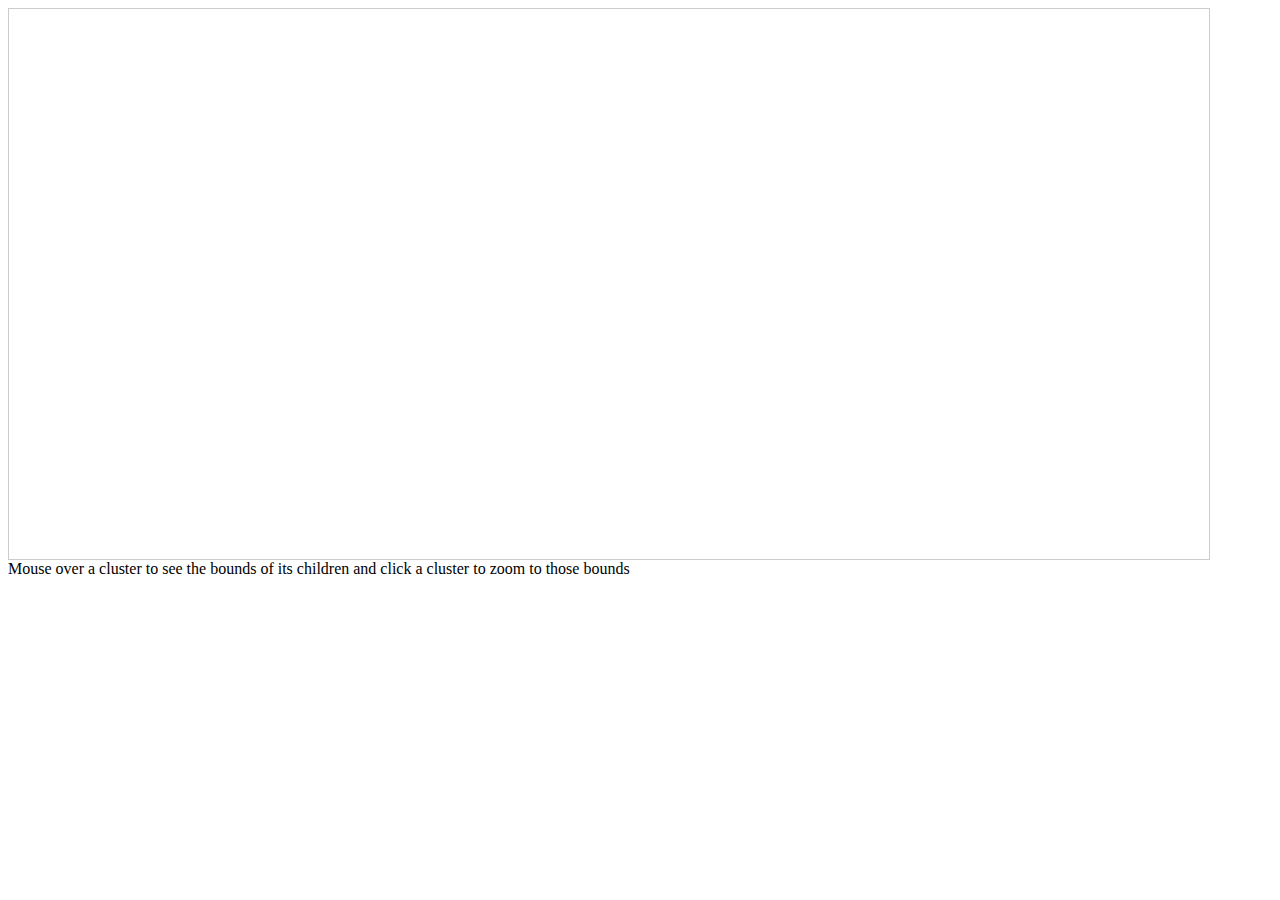
<file: static/leaflet/index.html>
<!DOCTYPE html>
<html>
<head>
	<title>Sensors</title>

	<link rel="stylesheet" href="http://cdn.leafletjs.com/leaflet-0.7/leaflet.css" />
	<script src="http://cdn.leafletjs.com/leaflet-0.7/leaflet.js"></script>
	<meta name="viewport" content="width=device-width, initial-scale=1.0">
	<link rel="stylesheet" href="screen.css" />
	<script src="http://code.jquery.com/jquery-2.1.0.min.js"></script>
	<link rel="stylesheet" href="bower_components/leaflet.markercluster/dist/MarkerCluster.css" />
	<link rel="stylesheet" href="bower_components/leaflet.markercluster/dist/MarkerCluster.Default.css" />
	<script src="bower_components/leaflet.markercluster/dist/leaflet.markercluster-src.js"></script>
	<script type="text/javascript" src="geojson-sample.js"></script>

</head>
<body>

	<div id="map"></div>
	<span>Mouse over a cluster to see the bounds of its children and click a cluster to zoom to those bounds</span>
	<script type="text/javascript">

		var tiles = L.tileLayer('http://{s}.tile.osm.org/{z}/{x}/{y}.png', {
				maxZoom: 18,
				attribution: '&copy; <a href="http://osm.org/copyright">OpenStreetMap</a> contributors'
			}),
			latlng = L.latLng(48.74, 9.21);

		var map = L.map('map', {center: latlng, zoom: 12, layers: [tiles]});

		$.getJSON("./data/grid01.json", function(data) {
			var geojson = L.geoJson(data, {

				style: function (feature) {
					return {color: feature.properties.color};
				},

				onEachFeature: function (feature, layer) {
					var popupText = 'geometry type: ' + feature.geometry.type;

					if (feature.properties.color) {
						popupText += '<br/>color: ' + feature.properties.color
					}

					layer.bindPopup(popupText);
				}
			});

			var markers = L.markerClusterGroup();
			markers.addLayer(geojson);

			map.addLayer(markers);
	  });

	</script>
</body>
</html>
</file>
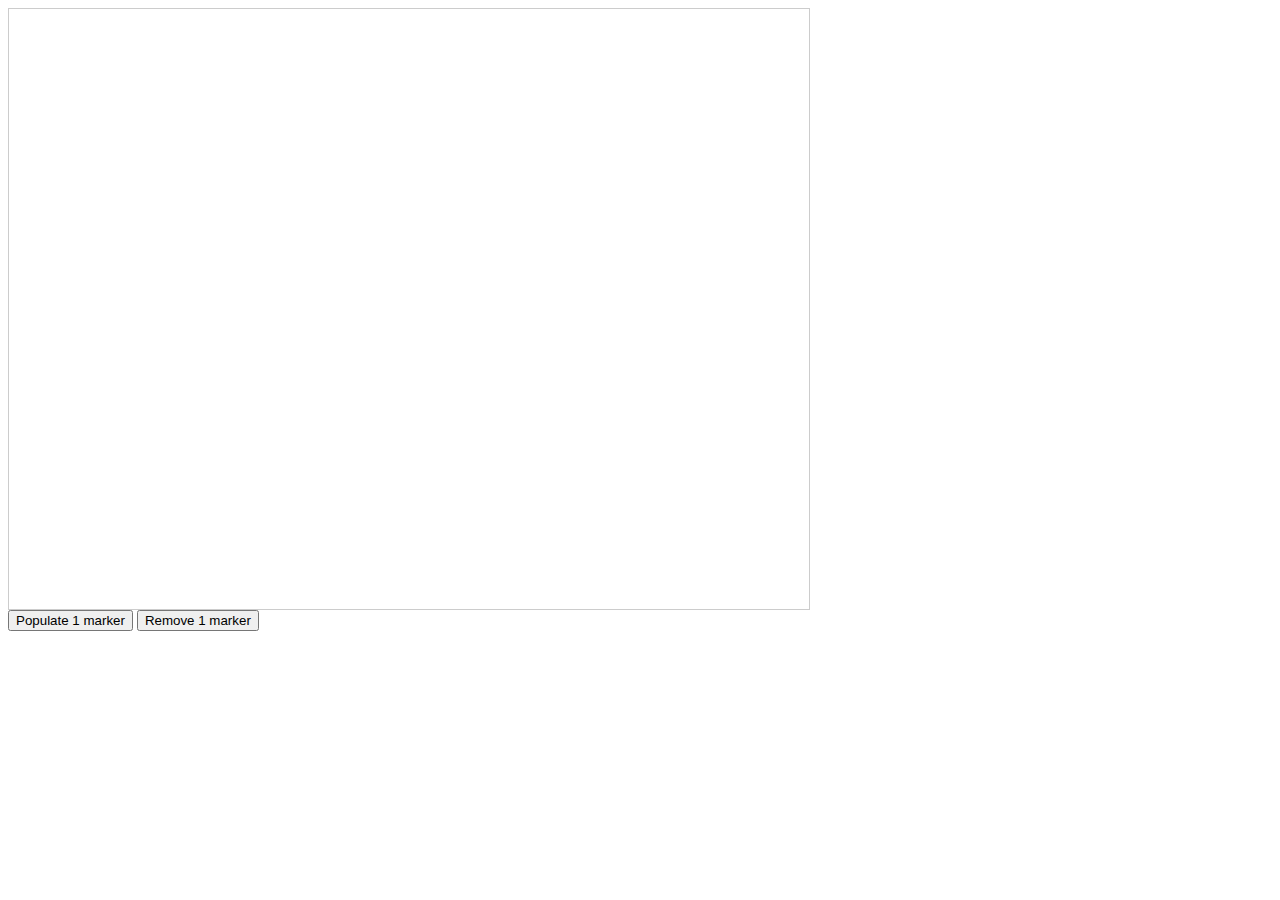
<file: static/leaflet/bower_components/leaflet.markercluster/example/marker-clustering-convexhull.html>
<!DOCTYPE html>
<html>
<head>
	<title>Leaflet debug page</title>

	<link rel="stylesheet" href="http://cdn.leafletjs.com/leaflet-0.7/leaflet.css" />
	<script src="http://cdn.leafletjs.com/leaflet-0.7/leaflet.js"></script>
	<meta name="viewport" content="width=device-width, initial-scale=1.0">
	<link rel="stylesheet" href="screen.css" />

	<link rel="stylesheet" href="../dist/MarkerCluster.css" />
	<link rel="stylesheet" href="../dist/MarkerCluster.Default.css" />
	<script src="../dist/leaflet.markercluster-src.js"></script>
</head>
<body>

	<div id="map"></div>
	<button id="populate">Populate 1 marker</button>
	<button id="remove">Remove 1 marker</button>

	<script type="text/javascript">

		var cloudmadeUrl = 'http://{s}.tile.cloudmade.com/BC9A493B41014CAABB98F0471D759707/997/256/{z}/{x}/{y}.png',
			cloudmadeAttribution = 'Map data &copy; 2011 OpenStreetMap contributors, Imagery &copy; 2011 CloudMade',
			cloudmade = L.tileLayer(cloudmadeUrl, {maxZoom: 18, attribution: cloudmadeAttribution}),
			latlng = L.latLng(50.5, 30.51);

		var map = L.map('map', {center: latlng, zoom: 15, layers: [cloudmade]});

		var markers = L.markerClusterGroup({ spiderfyOnMaxZoom: false, showCoverageOnHover: false, zoomToBoundsOnClick: false });

		function populate() {
			for (var i = 0; i < 100; i++) {
				var m = L.marker(getRandomLatLng(map));
				markers.addLayer(m);
			}
			return false;
		}
		function getRandomLatLng(map) {
			var bounds = map.getBounds(),
				southWest = bounds.getSouthWest(),
				northEast = bounds.getNorthEast(),
				lngSpan = northEast.lng - southWest.lng,
				latSpan = northEast.lat - southWest.lat;

			return L.latLng(
					southWest.lat + latSpan * Math.random(),
					southWest.lng + lngSpan * Math.random());
		}


		var polygon;
		markers.on('clustermouseover', function (a) {
			if (polygon) {
				map.removeLayer(polygon);
			}
			polygon = L.polygon(a.layer.getConvexHull());
			map.addLayer(polygon);
		});

		markers.on('clustermouseout', function (a) {
			if (polygon) {
				map.removeLayer(polygon);
				polygon = null;
			}
		});

		map.on('zoomend', function () {
			if (polygon) {
				map.removeLayer(polygon);
				polygon = null;
			}
		});


		populate();
		map.addLayer(markers);
	</script>
</body>
</html>
</file>
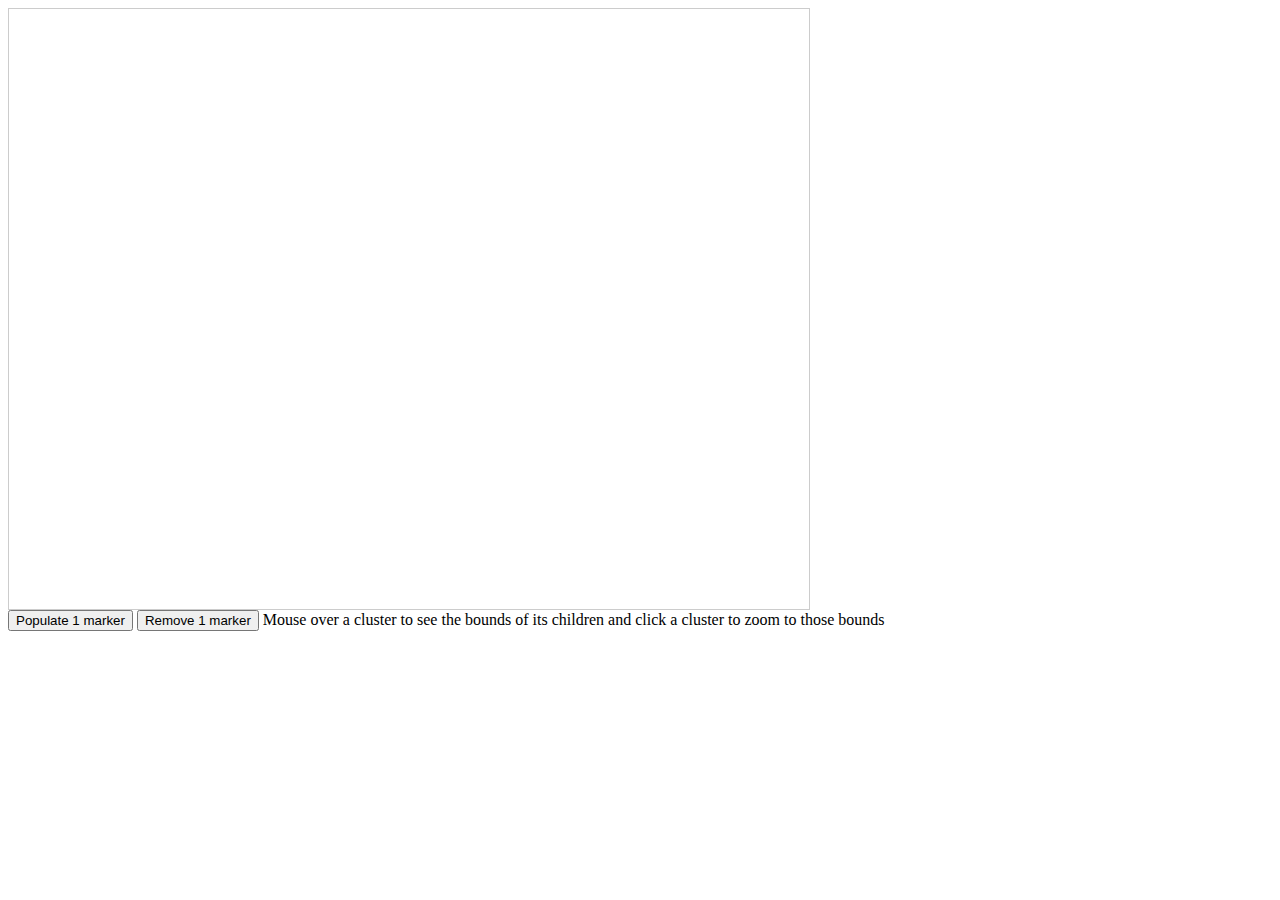
<file: static/leaflet/bower_components/leaflet.markercluster/example/marker-clustering-everything.html>
<!DOCTYPE html>
<html>
<head>
	<title>Leaflet debug page</title>

	<link rel="stylesheet" href="http://cdn.leafletjs.com/leaflet-0.7/leaflet.css" />
	<script src="http://cdn.leafletjs.com/leaflet-0.7/leaflet.js"></script>
	<meta name="viewport" content="width=device-width, initial-scale=1.0">
	<link rel="stylesheet" href="screen.css" />

	<link rel="stylesheet" href="../dist/MarkerCluster.css" />
	<link rel="stylesheet" href="../dist/MarkerCluster.Default.css" />
	<script src="../dist/leaflet.markercluster-src.js"></script>
</head>
<body>

	<div id="map"></div>
	<button id="populate">Populate 1 marker</button>
	<button id="remove">Remove 1 marker</button>
	<span>Mouse over a cluster to see the bounds of its children and click a cluster to zoom to those bounds</span>
	<script type="text/javascript">

		var cloudmadeUrl = 'http://{s}.tile.cloudmade.com/BC9A493B41014CAABB98F0471D759707/997/256/{z}/{x}/{y}.png',
			cloudmadeAttribution = 'Map data &copy; 2011 OpenStreetMap contributors, Imagery &copy; 2011 CloudMade',
			cloudmade = L.tileLayer(cloudmadeUrl, {maxZoom: 18, attribution: cloudmadeAttribution}),
			latlng = L.latLng(50.5, 30.51);

		var map = L.map('map', {center: latlng, zoom: 15, layers: [cloudmade]});

		var markers = L.markerClusterGroup({ animateAddingMarkers : true });
		var markersList = [];

		function populate() {
			for (var i = 0; i < 100; i++) {
				var m = L.marker(getRandomLatLng(map));
				markersList.push(m);
				markers.addLayer(m);
			}
			return false;
		}
		function getRandomLatLng(map) {
			var bounds = map.getBounds(),
				southWest = bounds.getSouthWest(),
				northEast = bounds.getNorthEast(),
				lngSpan = northEast.lng - southWest.lng,
				latSpan = northEast.lat - southWest.lat;

			return L.latLng(
					southWest.lat + latSpan * Math.random(),
					southWest.lng + lngSpan * Math.random());
		}

		populate();
		map.addLayer(markers);

		for (var i = 0; i < 100; i++) {
			markers.addLayer(markersList[i]);
		}

		//Ugly add/remove code
		L.DomUtil.get('populate').onclick = function () {
			var bounds = map.getBounds(),
			southWest = bounds.getSouthWest(),
			northEast = bounds.getNorthEast(),
			lngSpan = northEast.lng - southWest.lng,
			latSpan = northEast.lat - southWest.lat;
			var m = L.marker([
					southWest.lat + latSpan * 0.5,
					southWest.lng + lngSpan * 0.5]);
			markersList.push(m);
			markers.addLayer(m);
		};
		L.DomUtil.get('remove').onclick = function () {
			markers.removeLayer(markersList.pop());
		};

	</script>
</body>
</html>
</file>
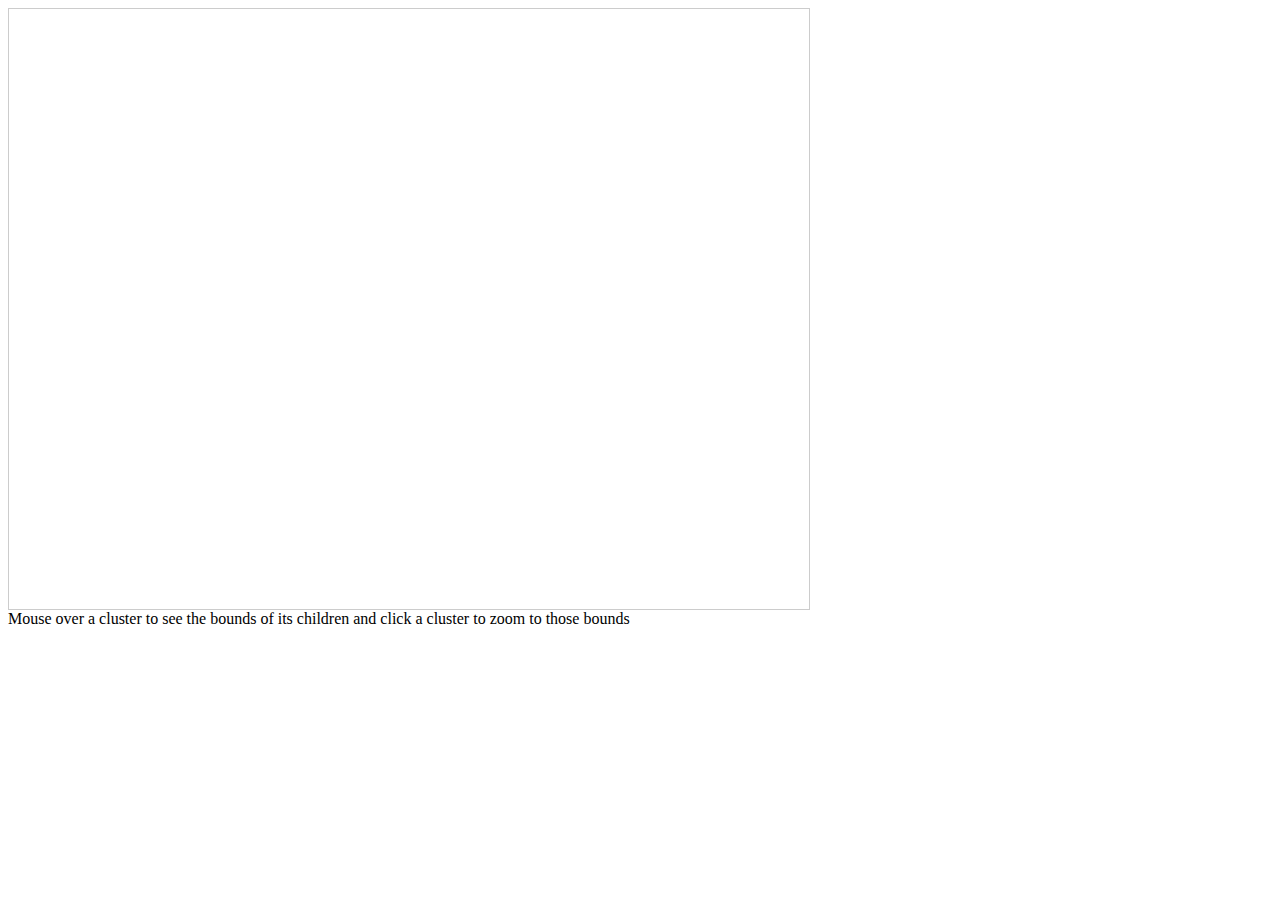
<file: static/leaflet/bower_components/leaflet.markercluster/example/marker-clustering-geojson.html>
<!DOCTYPE html>
<html>
<head>
	<title>Leaflet debug page</title>

	<link rel="stylesheet" href="http://cdn.leafletjs.com/leaflet-0.7/leaflet.css" />
	<script src="http://cdn.leafletjs.com/leaflet-0.7/leaflet.js"></script>
	<meta name="viewport" content="width=device-width, initial-scale=1.0">
	<link rel="stylesheet" href="screen.css" />

	<link rel="stylesheet" href="../dist/MarkerCluster.css" />
	<link rel="stylesheet" href="../dist/MarkerCluster.Default.css" />
	<script src="../dist/leaflet.markercluster-src.js"></script>
	<script type="text/javascript" src="geojson-sample.js"></script>

</head>
<body>

	<div id="map"></div>
	<span>Mouse over a cluster to see the bounds of its children and click a cluster to zoom to those bounds</span>
	<script type="text/javascript">

		var cloudmadeUrl = 'http://{s}.tile.cloudmade.com/BC9A493B41014CAABB98F0471D759707/997/256/{z}/{x}/{y}.png',
			cloudmadeAttribution = 'Map data &copy; 2011 OpenStreetMap contributors, Imagery &copy; 2011 CloudMade, Points &copy 2012 LINZ',
			cloudmade = L.tileLayer(cloudmadeUrl, {maxZoom: 17, attribution: cloudmadeAttribution}),
			latlng = L.latLng(0.78, 102.37);

		var map = L.map('map', {center: latlng, zoom: 7, layers: [cloudmade]});

		
		var geojson = L.geoJson(geojsonSample, {

			style: function (feature) {
				return {color: feature.properties.color};
			},

			onEachFeature: function (feature, layer) {
				var popupText = 'geometry type: ' + feature.geometry.type;

				if (feature.properties.color) {
					popupText += '<br/>color: ' + feature.properties.color
				}

				layer.bindPopup(popupText);
			}
		});

		geojson.addLayer(new L.Marker(new L.LatLng(2.745530718801952, 105.194091796875)))

		var eye1 = new L.Marker(new L.LatLng(-0.7250783020332547, 101.8212890625));
		var eye2 = new L.Marker(new L.LatLng(-0.7360637370492077, 103.2275390625));
		var nose = new L.Marker(new L.LatLng(-1.3292264529974207, 102.5463867187));
		var mouth = new L.Polyline([
			new L.LatLng(-1.3841426927920029, 101.7333984375),
			new L.LatLng(-1.6037944300589726, 101.964111328125),
			new L.LatLng(-1.6806671337507222, 102.249755859375),
			new L.LatLng(-1.7355743631421197, 102.67822265625),
			new L.LatLng(-1.5928123762763, 103.0078125),
			new L.LatLng(-1.3292264529974207, 103.3154296875)
		]);
		
		var markers = L.markerClusterGroup();
		markers.addLayer(geojson).addLayers([eye1,eye2,nose,mouth]);
		
		map.addLayer(markers);

	</script>
</body>
</html>
</file>
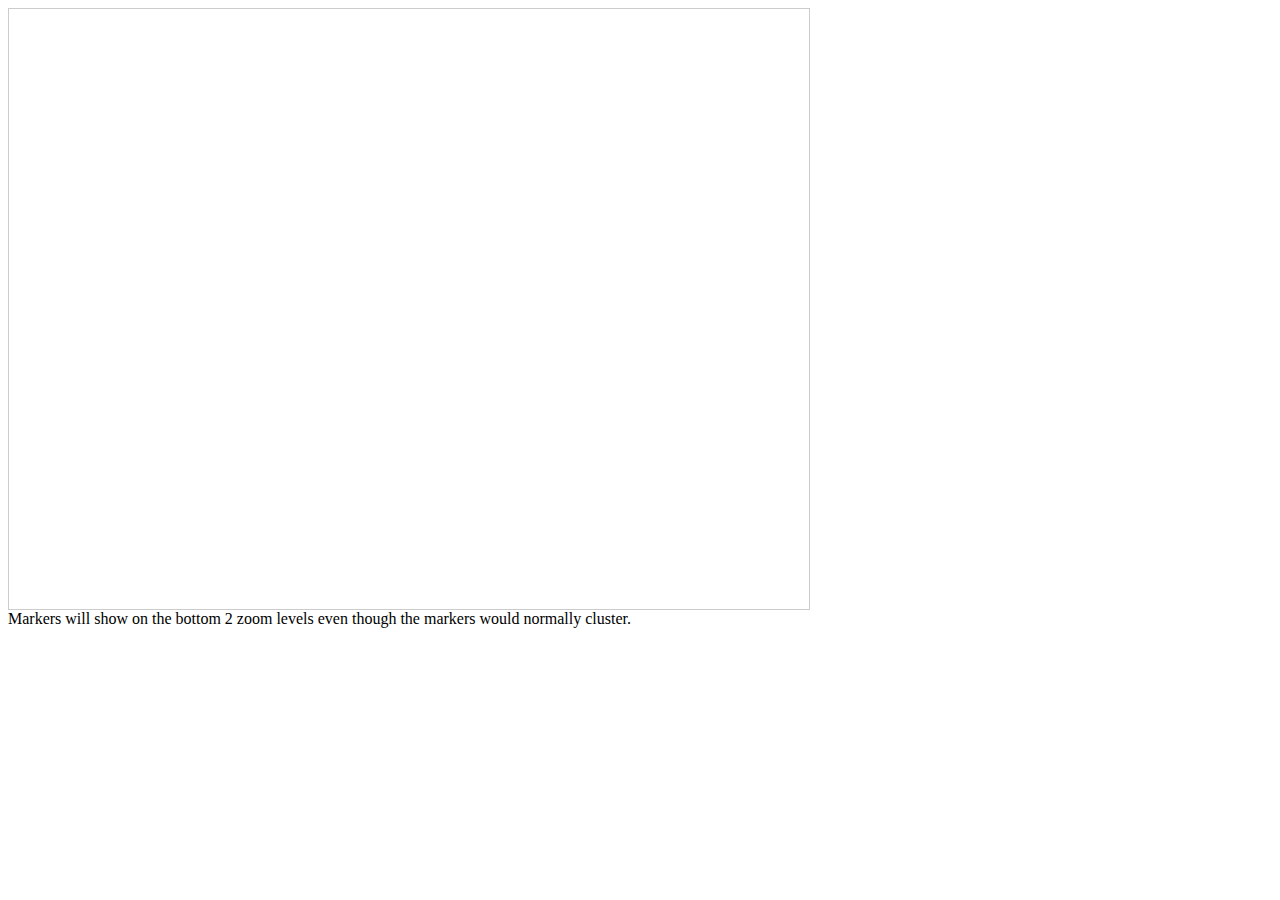
<file: static/leaflet/bower_components/leaflet.markercluster/example/marker-clustering-realworld-maxzoom.388.html>
<!DOCTYPE html>
<html>
<head>
	<title>Leaflet debug page</title>

	<link rel="stylesheet" href="http://cdn.leafletjs.com/leaflet-0.7/leaflet.css" />
	<script src="http://cdn.leafletjs.com/leaflet-0.7/leaflet.js"></script>
	<meta name="viewport" content="width=device-width, initial-scale=1.0">
	<link rel="stylesheet" href="screen.css" />

	<link rel="stylesheet" href="../dist/MarkerCluster.css" />
	<link rel="stylesheet" href="../dist/MarkerCluster.Default.css" />
	<script src="../dist/leaflet.markercluster-src.js"></script>
	<script src="realworld.388.js"></script>

</head>
<body>

	<div id="map"></div>
	<span>Markers will show on the bottom 2 zoom levels even though the markers would normally cluster.</span>
	<script type="text/javascript">

		var cloudmadeUrl = 'http://{s}.tile.cloudmade.com/BC9A493B41014CAABB98F0471D759707/997/256/{z}/{x}/{y}.png',
			cloudmadeAttribution = 'Map data &copy; 2011 OpenStreetMap contributors, Imagery &copy; 2011 CloudMade, Points &copy 2012 LINZ',
			cloudmade = L.tileLayer(cloudmadeUrl, {maxZoom: 17, attribution: cloudmadeAttribution}),
			latlng = L.latLng(-37.82, 175.24);

		var map = L.map('map', {center: latlng, zoom: 13, layers: [cloudmade]});

		var markers = L.markerClusterGroup({ disableClusteringAtZoom: 17 });
		
		for (var i = 0; i < addressPoints.length; i++) {
			var a = addressPoints[i];
			var title = a[2];
			var marker = L.marker(L.latLng(a[0], a[1]), { title: title });
			marker.bindPopup(title);
			markers.addLayer(marker);
		}

		map.addLayer(markers);

	</script>
</body>
</html>
</file>
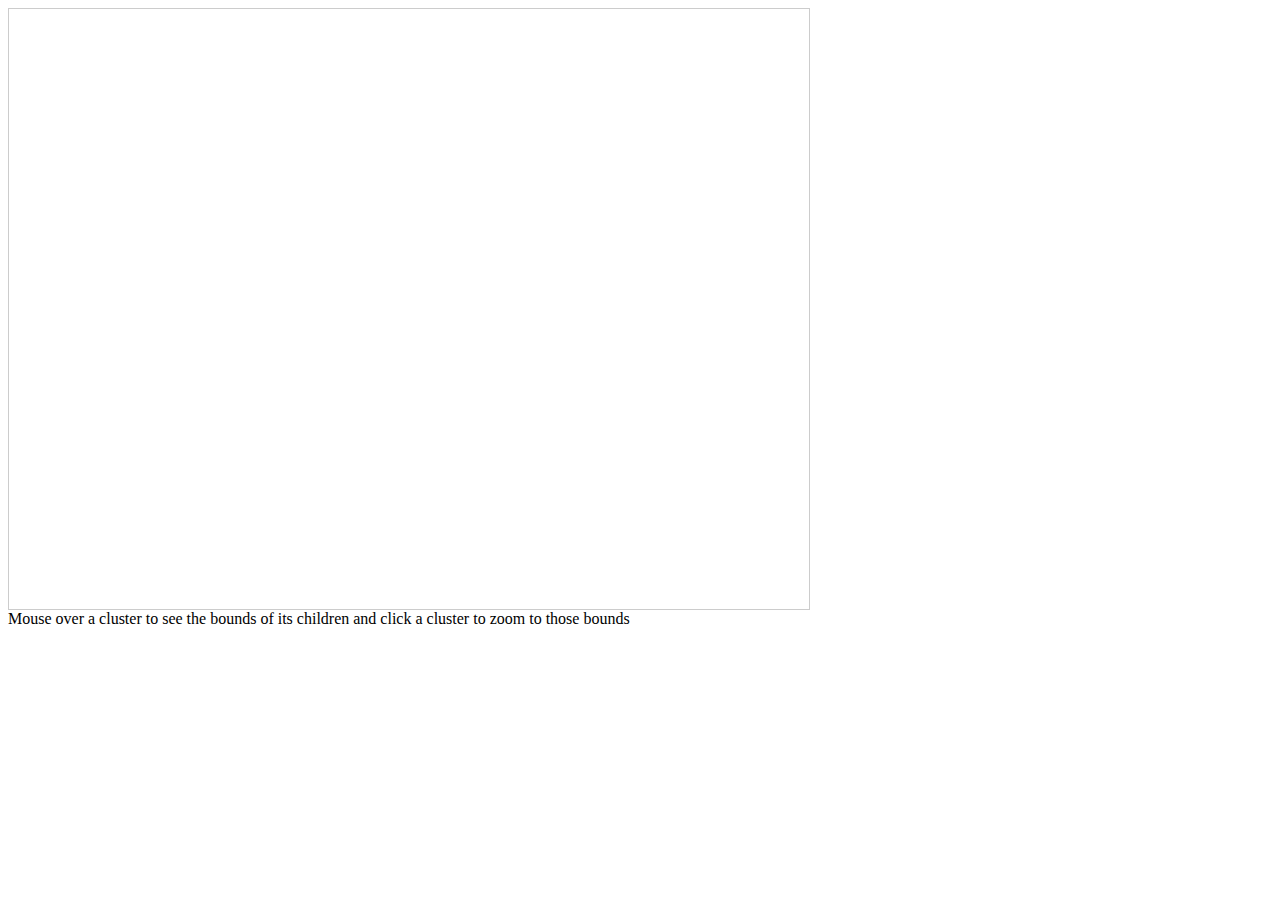
<file: static/leaflet/bower_components/leaflet.markercluster/example/marker-clustering-realworld.10000.html>
<!DOCTYPE html>
<html>
<head>
	<title>Leaflet debug page</title>

	<link rel="stylesheet" href="http://cdn.leafletjs.com/leaflet-0.7/leaflet.css" />
	<script src="http://cdn.leafletjs.com/leaflet-0.7/leaflet.js"></script>
	<meta name="viewport" content="width=device-width, initial-scale=1.0">
	<link rel="stylesheet" href="screen.css" />

	<link rel="stylesheet" href="../dist/MarkerCluster.css" />
	<link rel="stylesheet" href="../dist/MarkerCluster.Default.css" />
	<script src="../dist/leaflet.markercluster-src.js"></script>
	
	<script src="realworld.10000.js"></script>

</head>
<body>

	<div id="map"></div>
	<span>Mouse over a cluster to see the bounds of its children and click a cluster to zoom to those bounds</span>
	<script type="text/javascript">

		var cloudmadeUrl = 'http://{s}.tile.cloudmade.com/BC9A493B41014CAABB98F0471D759707/997/256/{z}/{x}/{y}.png',
			cloudmadeAttribution = 'Map data &copy; 2011 OpenStreetMap contributors, Imagery &copy; 2011 CloudMade, Points &copy 2012 LINZ',
			cloudmade = L.tileLayer(cloudmadeUrl, {maxZoom: 17, attribution: cloudmadeAttribution}),
			latlng = L.latLng(-37.89, 175.46);
		var map = L.map('map', {center: latlng, zoom: 13, layers: [cloudmade]});

		var markers = L.markerClusterGroup();
		
		for (var i = 0; i < addressPoints.length; i++) {
			var a = addressPoints[i];
			var title = a[2];
			var marker = L.marker(L.latLng(a[0], a[1]), { title: title });
			marker.bindPopup(title);
			markers.addLayer(marker);
		}

		map.addLayer(markers);

	</script>
</body>
</html>
</file>
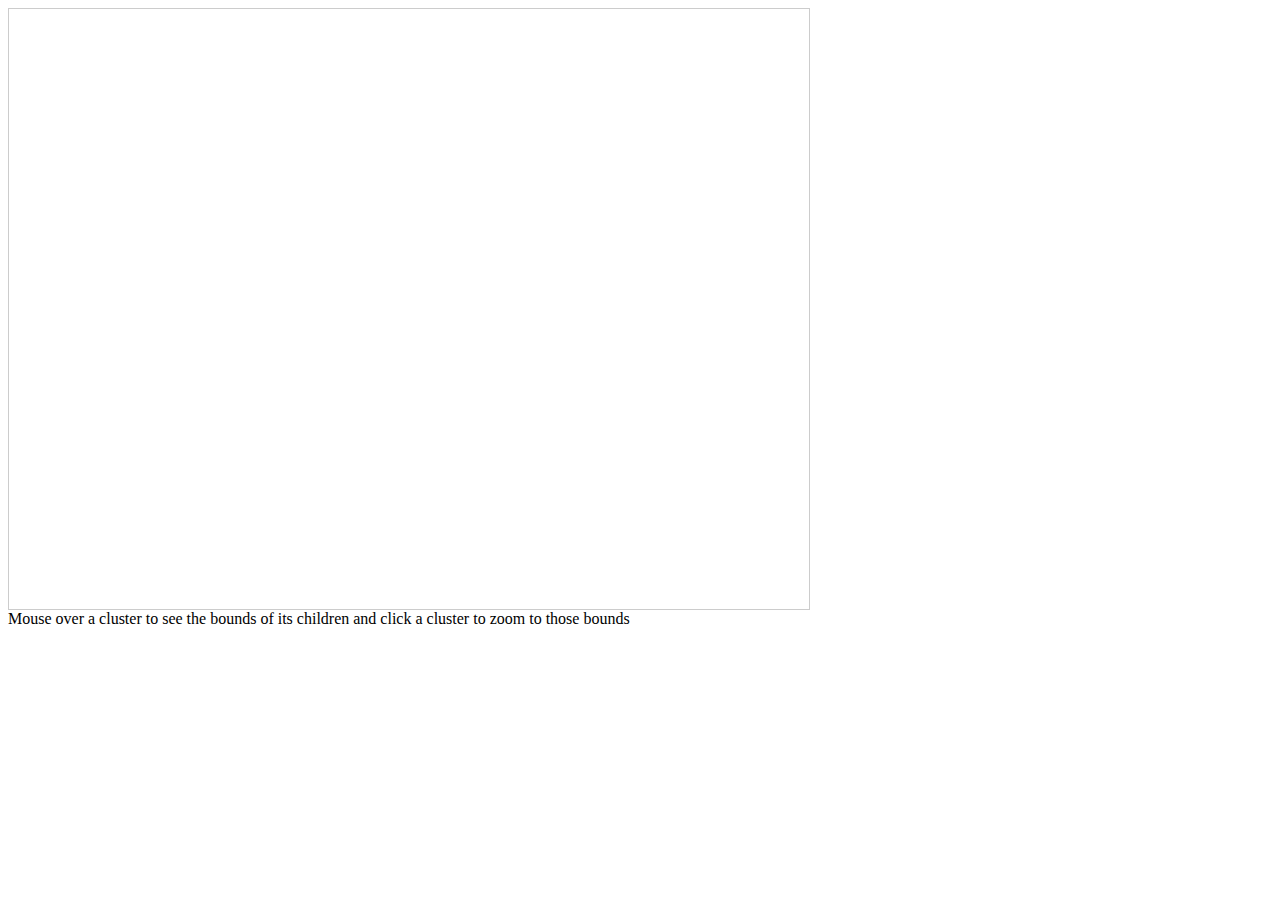
<file: static/leaflet/bower_components/leaflet.markercluster/example/marker-clustering-realworld.388.html>
<!DOCTYPE html>
<html>
<head>
	<title>Leaflet debug page</title>

	<link rel="stylesheet" href="http://cdn.leafletjs.com/leaflet-0.7/leaflet.css" />
	<script src="http://cdn.leafletjs.com/leaflet-0.7/leaflet.js"></script>
	<meta name="viewport" content="width=device-width, initial-scale=1.0">
	<link rel="stylesheet" href="screen.css" />

	<link rel="stylesheet" href="../dist/MarkerCluster.css" />
	<link rel="stylesheet" href="../dist/MarkerCluster.Default.css" />
	<script src="../dist/leaflet.markercluster-src.js"></script>
	<script src="realworld.388.js"></script>

</head>
<body>

	<div id="map"></div>
	<span>Mouse over a cluster to see the bounds of its children and click a cluster to zoom to those bounds</span>
	<script type="text/javascript">

		var cloudmadeUrl = 'http://{s}.tile.cloudmade.com/BC9A493B41014CAABB98F0471D759707/997/256/{z}/{x}/{y}.png',
			cloudmadeAttribution = 'Map data &copy; 2011 OpenStreetMap contributors, Imagery &copy; 2011 CloudMade, Points &copy 2012 LINZ',
			cloudmade = L.tileLayer(cloudmadeUrl, {maxZoom: 17, attribution: cloudmadeAttribution}),
			latlng = L.latLng(-37.82, 175.24);

		var map = L.map('map', {center: latlng, zoom: 13, layers: [cloudmade]});

		var markers = L.markerClusterGroup();
		
		for (var i = 0; i < addressPoints.length; i++) {
			var a = addressPoints[i];
			var title = a[2];
			var marker = L.marker(new L.LatLng(a[0], a[1]), { title: title });
			marker.bindPopup(title);
			markers.addLayer(marker);
		}

		map.addLayer(markers);

	</script>
</body>
</html>
</file>
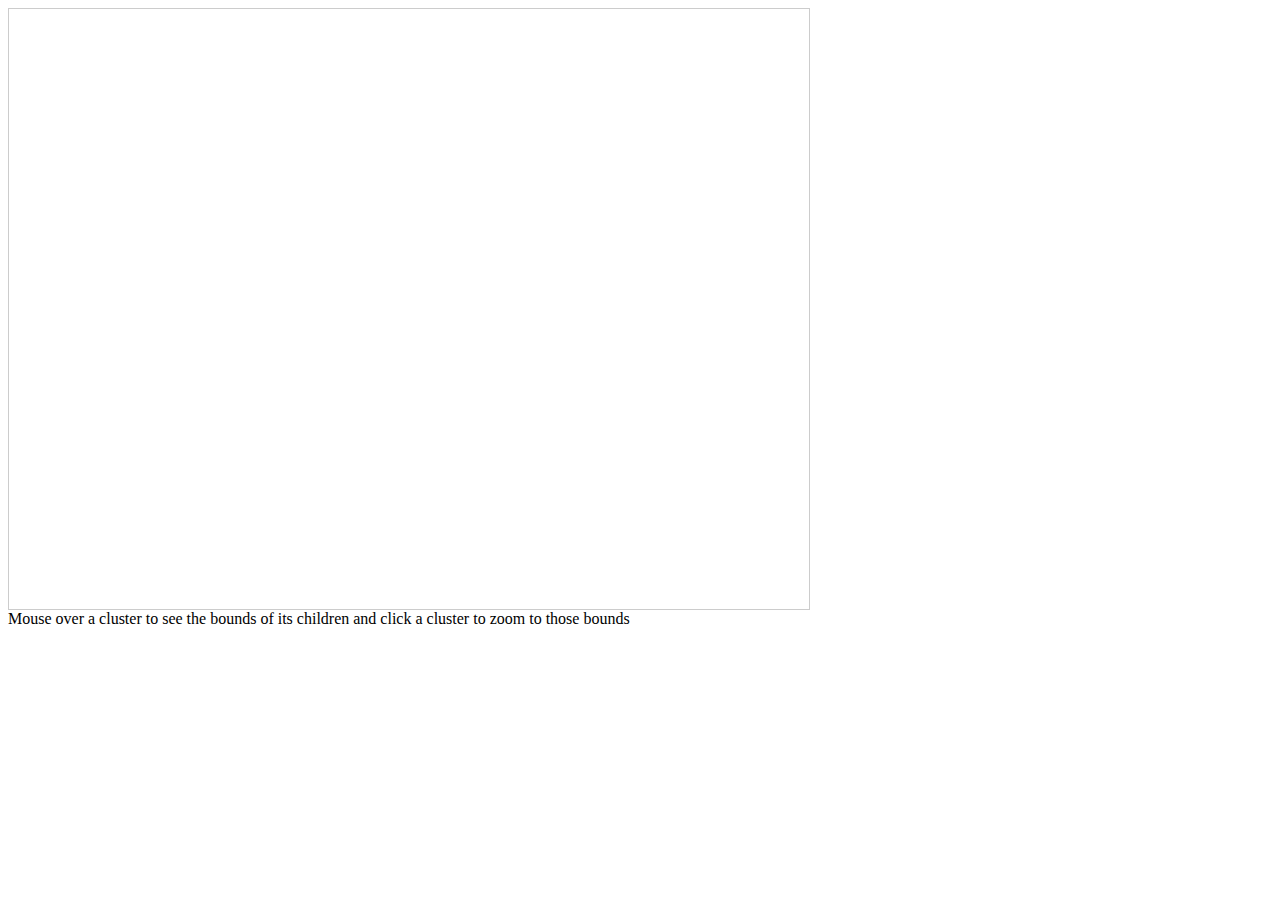
<file: static/leaflet/bower_components/leaflet.markercluster/example/marker-clustering-realworld.50000.html>
<!DOCTYPE html>
<html>
<head>
	<title>Leaflet debug page</title>

	<link rel="stylesheet" href="http://cdn.leafletjs.com/leaflet-0.7/leaflet.css" />
	<script src="http://cdn.leafletjs.com/leaflet-0.7/leaflet.js"></script>
	<meta name="viewport" content="width=device-width, initial-scale=1.0">
	<link rel="stylesheet" href="screen.css" />

	<link rel="stylesheet" href="../dist/MarkerCluster.css" />
	<link rel="stylesheet" href="../dist/MarkerCluster.Default.css" />
	<script src="../dist/leaflet.markercluster-src.js"></script>
	
	<script src="realworld.50000.1.js"></script>
	<script src="realworld.50000.2.js"></script>

</head>
<body>

	<div id="map"></div>
	<span>Mouse over a cluster to see the bounds of its children and click a cluster to zoom to those bounds</span>
	<script type="text/javascript">
			var cloudmadeUrl = 'http://{s}.tile.cloudmade.com/BC9A493B41014CAABB98F0471D759707/997/256/{z}/{x}/{y}.png',
			    cloudmadeAttribution = 'Map data &copy; 2011 OpenStreetMap contributors, Imagery &copy; 2011 CloudMade, Points &copy 2012 LINZ',
			    cloudmade = L.tileLayer(cloudmadeUrl, { maxZoom: 17, attribution: cloudmadeAttribution }),
			    latlng = L.latLng(-37.79, 175.27);

			var map = L.map('map', { center: latlng, zoom: 13, layers: [cloudmade] });

			var markers = L.markerClusterGroup();

			var markerList = [];

			//console.log('start creating markers: ' + window.performance.now());
			
			for (var i = 0; i < addressPoints.length; i++) {
				var a = addressPoints[i];
				var title = a[2];
				var marker = L.marker(L.latLng(a[0], a[1]), { title: title });
				marker.bindPopup(title);
				markerList.push(marker);
			}
			for (var i = 0; i < addressPoints2.length; i++) {
				var a = addressPoints[i];
				var title = a[2];
				var marker = L.marker(L.latLng(a[0], a[1]), { title: title });
				marker.bindPopup(title);
				markerList.push(marker);
			}

			//console.log('start clustering: ' + window.performance.now());

			markers.addLayers(markerList);
			map.addLayer(markers);

			//console.log('end clustering: ' + window.performance.now());
	</script>
</body>
</html>
</file>
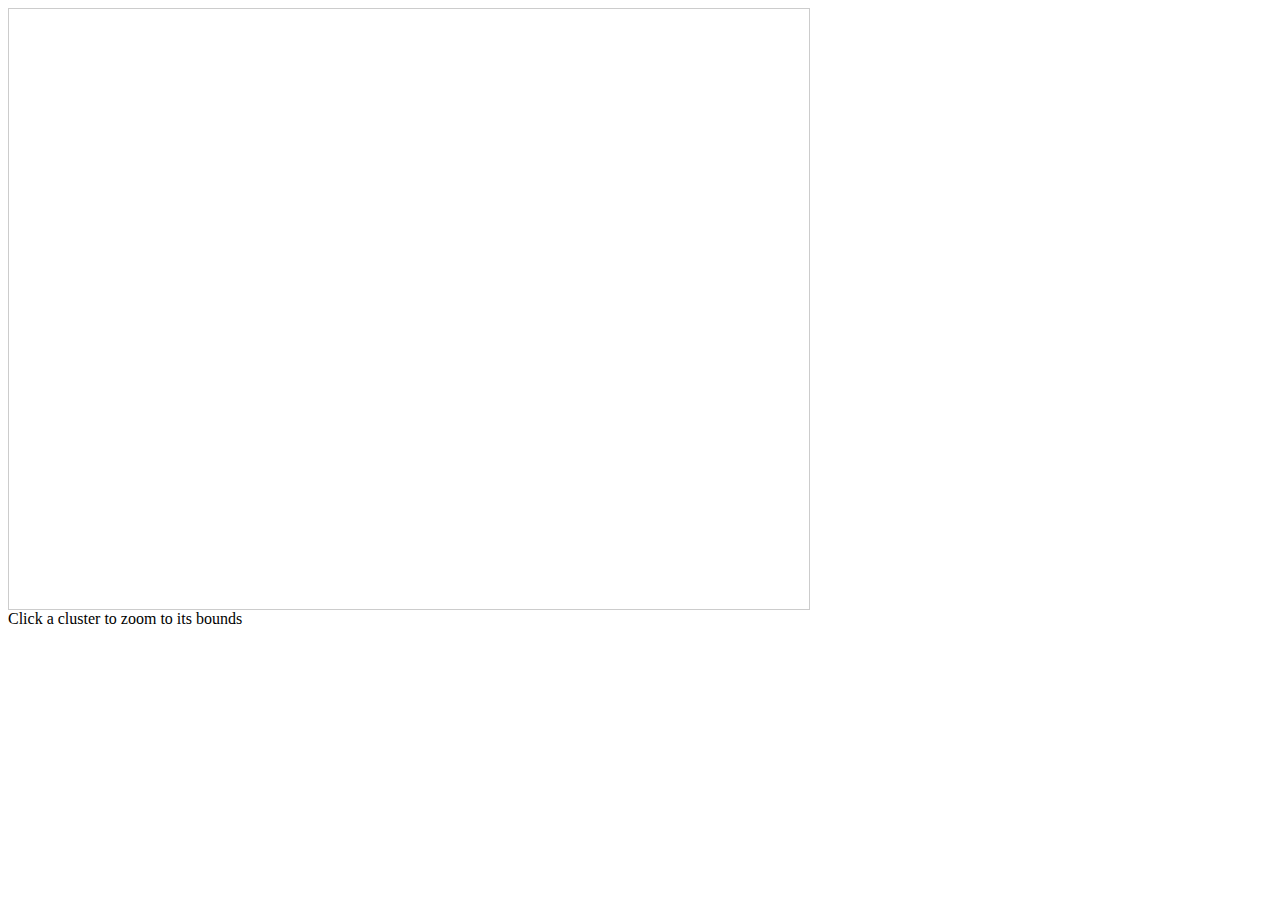
<file: static/leaflet/bower_components/leaflet.markercluster/example/marker-clustering-singlemarkermode.html>
<!DOCTYPE html>
<html>
<head>
	<title>Leaflet debug page</title>

	<link rel="stylesheet" href="http://cdn.leafletjs.com/leaflet-0.7/leaflet.css" />
	<script src="http://cdn.leafletjs.com/leaflet-0.7/leaflet.js"></script>
	<meta name="viewport" content="width=device-width, initial-scale=1.0">
	<link rel="stylesheet" href="screen.css" />

	<link rel="stylesheet" href="../dist/MarkerCluster.css" />
	<link rel="stylesheet" href="../dist/MarkerCluster.Default.css" />
	<script src="../dist/leaflet.markercluster-src.js"></script>
</head>
<body>

	<div id="map"></div>
	<span>Click a cluster to zoom to its bounds</span>

	<script type="text/javascript">

		var cloudmadeUrl = 'http://{s}.tile.cloudmade.com/BC9A493B41014CAABB98F0471D759707/997/256/{z}/{x}/{y}.png',
			cloudmadeAttribution = 'Map data &copy; 2011 OpenStreetMap contributors, Imagery &copy; 2011 CloudMade',
			cloudmade = L.tileLayer(cloudmadeUrl, {maxZoom: 18, attribution: cloudmadeAttribution}),
			latlng = L.latLng(50.5, 30.51);

		var map = L.map('map', {center: latlng, zoom: 15, layers: [cloudmade]});

		var markers = L.markerClusterGroup({ singleMarkerMode: true});

		function populate() {
			for (var i = 0; i < 100; i++) {
				var m = L.marker(getRandomLatLng(map));
				markers.addLayer(m);
			}
			return false;
		}
		function getRandomLatLng(map) {
			var bounds = map.getBounds(),
				southWest = bounds.getSouthWest(),
				northEast = bounds.getNorthEast(),
				lngSpan = northEast.lng - southWest.lng,
				latSpan = northEast.lat - southWest.lat;

			return L.latLng(
					southWest.lat + latSpan * Math.random(),
					southWest.lng + lngSpan * Math.random());
		}

		markers.on('clusterclick', function (a) {
			a.layer.zoomToBounds();
		});

		populate();
		map.addLayer(markers);

	</script>
</body>
</html>
</file>
<file: static/leaflet/screen.css>
#map {
	width: 1200px;
	height: 550px; 
	border: 1px solid #ccc;
	}
</file>
<file: static/leaflet/bower_components/leaflet.markercluster/dist/MarkerCluster.css>
.leaflet-cluster-anim .leaflet-marker-icon, .leaflet-cluster-anim .leaflet-marker-shadow {
	-webkit-transition: -webkit-transform 0.3s ease-out, opacity 0.3s ease-in;
	-moz-transition: -moz-transform 0.3s ease-out, opacity 0.3s ease-in;
	-o-transition: -o-transform 0.3s ease-out, opacity 0.3s ease-in;
	transition: transform 0.3s ease-out, opacity 0.3s ease-in;
	}
</file>
<file: static/leaflet/bower_components/leaflet.markercluster/dist/MarkerCluster.Default.css>
.marker-cluster-small {
	background-color: rgba(181, 226, 140, 0.6);
	}
.marker-cluster-small div {
	background-color: rgba(110, 204, 57, 0.6);
	}

.marker-cluster-medium {
	background-color: rgba(241, 211, 87, 0.6);
	}
.marker-cluster-medium div {
	background-color: rgba(240, 194, 12, 0.6);
	}

.marker-cluster-large {
	background-color: rgba(253, 156, 115, 0.6);
	}
.marker-cluster-large div {
	background-color: rgba(241, 128, 23, 0.6);
	}

	/* IE 6-8 fallback colors */
.leaflet-oldie .marker-cluster-small {
	background-color: rgb(181, 226, 140);
	}
.leaflet-oldie .marker-cluster-small div {
	background-color: rgb(110, 204, 57);
	}

.leaflet-oldie .marker-cluster-medium {
	background-color: rgb(241, 211, 87);
	}
.leaflet-oldie .marker-cluster-medium div {
	background-color: rgb(240, 194, 12);
	}

.leaflet-oldie .marker-cluster-large {
	background-color: rgb(253, 156, 115);
	}
.leaflet-oldie .marker-cluster-large div {
	background-color: rgb(241, 128, 23);
}

.marker-cluster {
	background-clip: padding-box;
	border-radius: 20px;
	}
.marker-cluster div {
	width: 30px;
	height: 30px;
	margin-left: 5px;
	margin-top: 5px;

	text-align: center;
	border-radius: 15px;
	font: 12px "Helvetica Neue", Arial, Helvetica, sans-serif;
	}
.marker-cluster span {
	line-height: 30px;
	}
</file>
<file: static/leaflet/bower_components/leaflet.markercluster/example/screen.css>
#map {
	width: 800px; 
	height: 600px; 
	border: 1px solid #ccc;
	}
</file>
